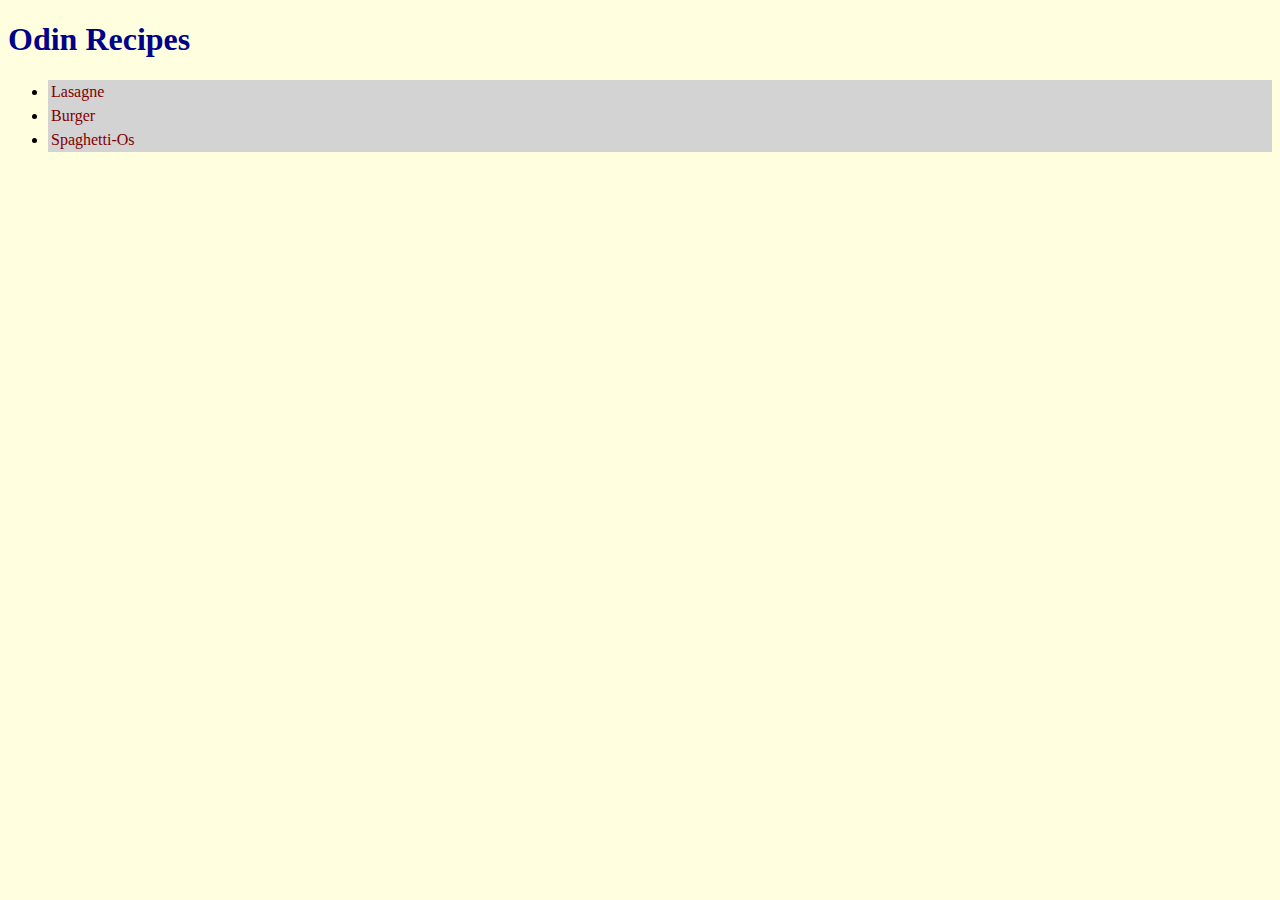
<file: index.html>
<!DOCTYPE html>
<html>
    <head>
        <title>Odin Recipes</title>
        <meta charset="UTF-8">
        <link rel="stylesheet" href="css/style.css">
    </head>

    <body>
        <h1>Odin Recipes</h1>
        <ul>
            <li><a href="recipes/lasagne.html">Lasagne</a></li>
            <li><a href="recipes/burger.html">Burger</a></li>
            <li><a href="recipes/spaghetti-os.html">Spaghetti-Os</a></li>
    </body>
</html>
</file>
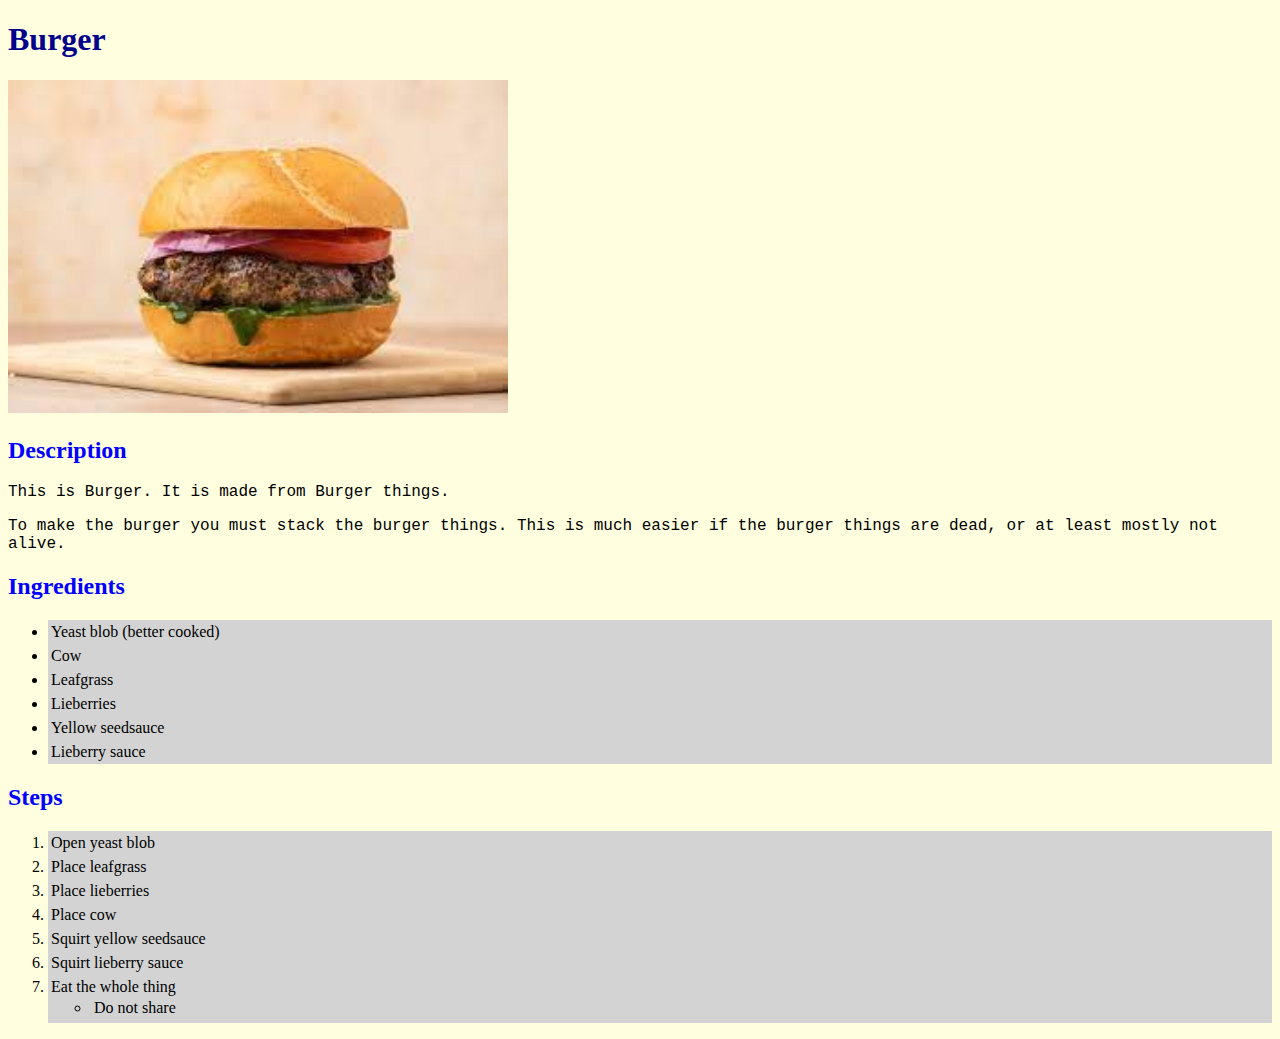
<file: recipes/burger.html>
<!DOCTYPE html>
<html lang="en">
<head>
    <meta charset="UTF-8">
    <meta http-equiv="X-UA-Compatible" content="IE=edge">
    <meta name="viewport" content="width=device-width, initial-scale=1.0">
    <title>Burger</title>
    <link rel="stylesheet" href="../css/style.css">
</head>
<body>
    <h1>Burger</h1>
    <img src="../images/burger.jpeg" lat="Burger">
    <h2>Description</h2>
    <p>This is Burger.  It is made from Burger things.</p>
    <p>To make the burger you must stack the burger things.  This is much easier if the burger things are dead, or at least mostly not alive.</p>
    
    <h2>Ingredients</h2>
    <ul>
        <li>Yeast blob (better cooked)</li>
        <li>Cow</li>
        <li>Leafgrass</li>
        <li>Lieberries</li>
        <li>Yellow seedsauce</li>
        <li>Lieberry sauce</li>
    </ul>

    <h2>Steps</h2>
    <ol>
        <li>Open yeast blob</li>
        <li>Place leafgrass</li>
        <li>Place lieberries</li>
        <li>Place cow</li>
        <li>Squirt yellow seedsauce</li>
        <li>Squirt lieberry sauce</li>
        <li>Eat the whole thing
            <ul>
                <li>Do not share</li>
            </ul>
        </li>
    </ol>

</body>
</html>
</file>
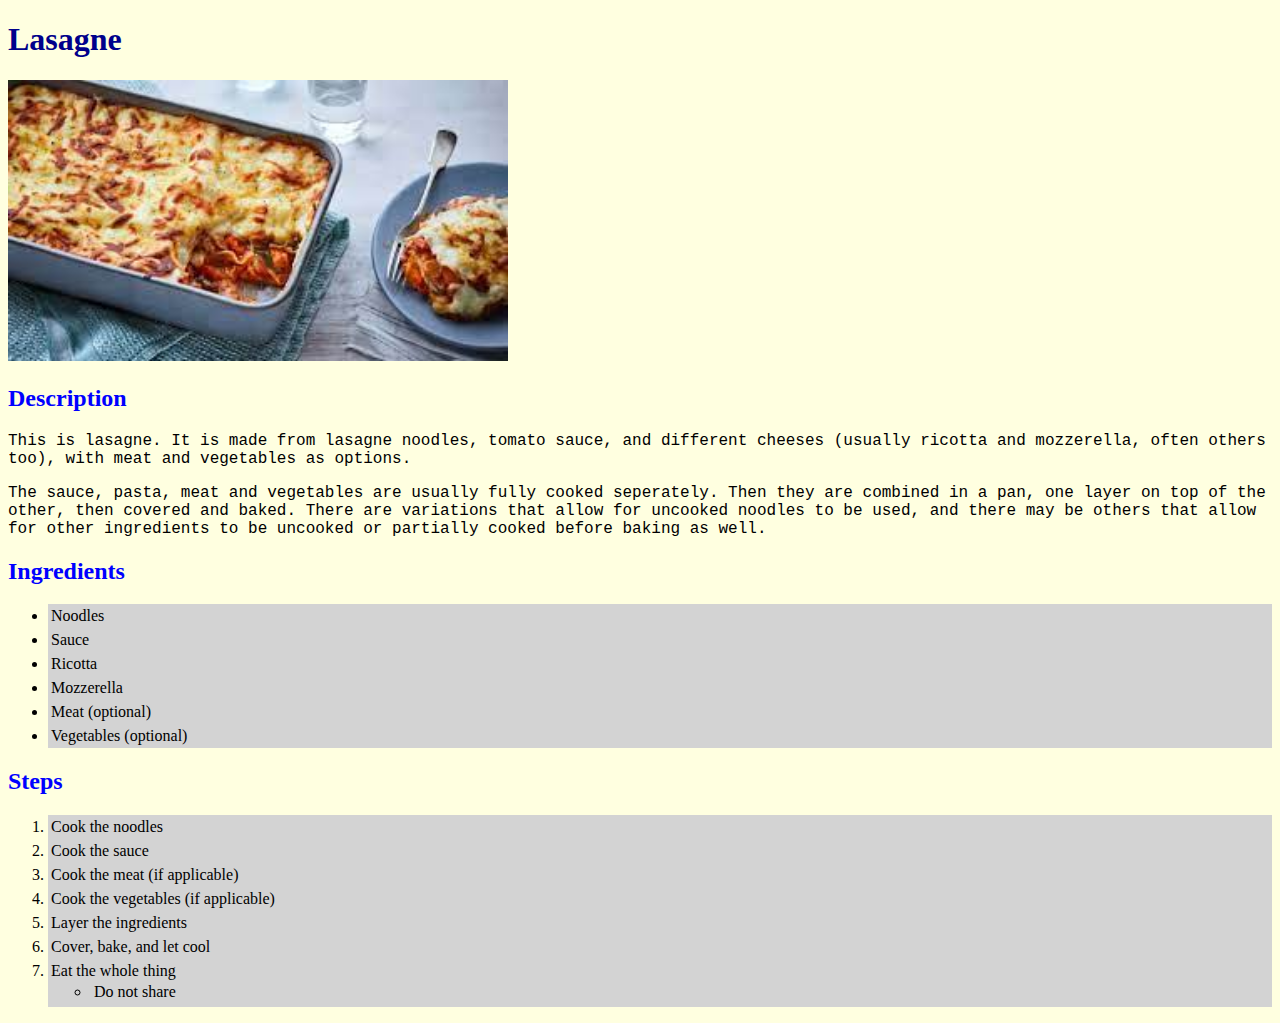
<file: recipes/lasagne.html>
<!DOCTYPE html>
<html lang="en">
<head>
    <meta charset="UTF-8">
    <meta http-equiv="X-UA-Compatible" content="IE=edge">
    <meta name="viewport" content="width=device-width, initial-scale=1.0">
    <title>Lasagne</title>
    <link rel="stylesheet" href="../css/style.css">
</head>
<body>
    <h1>Lasagne</h1>
    <img src="../images/lasagne.jpeg" lat="Veggie Lasagne">
    <h2>Description</h2>
    <p>This is lasagne.  It is made from lasagne noodles, tomato sauce, and different cheeses (usually ricotta and mozzerella, often others too), with meat and vegetables as options.</p>
    <p>The sauce, pasta, meat and vegetables are usually fully cooked seperately.  Then they are combined in a pan, one layer on top of the other, then covered and baked.  There are variations that allow for uncooked noodles to be used, and there may be others that allow for other ingredients to be uncooked or partially cooked before baking as well.</p>
    
    <h2>Ingredients</h2>
    <ul>
        <li>Noodles</li>
        <li>Sauce</li>
        <li>Ricotta</li>
        <li>Mozzerella</li>
        <li>Meat (optional)</li>
        <li>Vegetables (optional)</li>
    </ul>

    <h2>Steps</h2>
    <ol>
        <li>Cook the noodles</li>
        <li>Cook the sauce</li>
        <li>Cook the meat (if applicable)</li>
        <li>Cook the vegetables (if applicable)</li>
        <li>Layer the ingredients</li>
        <li>Cover, bake, and let cool</li>
        <li>Eat the whole thing
            <ul>
                <li>Do not share</li>
            </ul>
        </li>
    </ol>

</body>
</html>
</file>
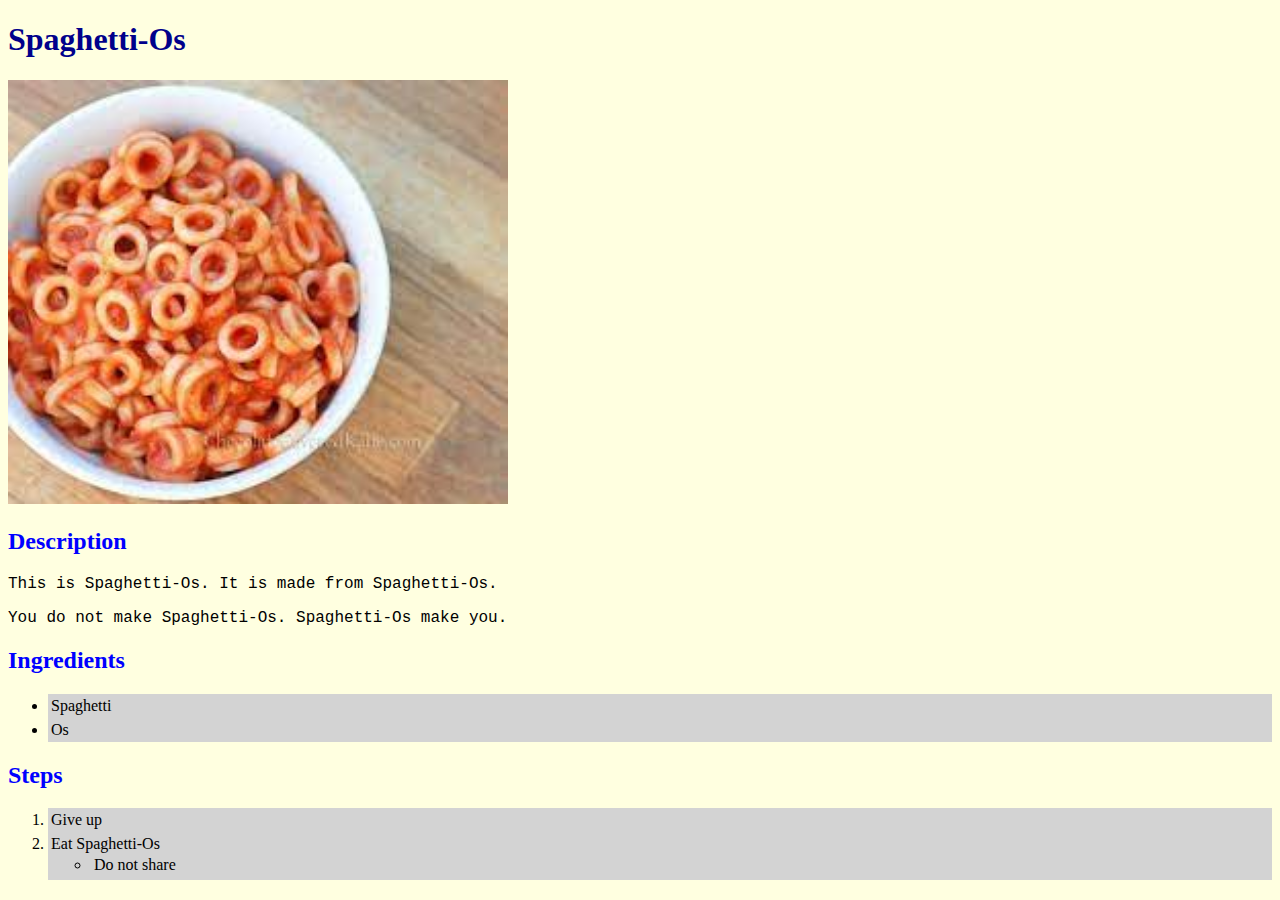
<file: recipes/spaghetti-os.html>
<!DOCTYPE html>
<html lang="en">
<head>
    <meta charset="UTF-8">
    <meta http-equiv="X-UA-Compatible" content="IE=edge">
    <meta name="viewport" content="width=device-width, initial-scale=1.0">
    <title>Spaghetti-Os</title>
    <link rel="stylesheet" href="../css/style.css">
</head>
<body>
    <h1>Spaghetti-Os</h1>
    <img src="../images/spaghetti-os.jpeg" lat="Spaghetti-Os">
    <h2>Description</h2>
    <p>This is Spaghetti-Os.  It is made from Spaghetti-Os.</p>
    <p>You do not make Spaghetti-Os.  Spaghetti-Os make you.</p>
    
    <h2>Ingredients</h2>
    <ul>
        <li>Spaghetti</li>
        <li>Os</li>
    </ul>

    <h2>Steps</h2>
    <ol>
        <li>Give up</li>
        <li>Eat Spaghetti-Os
            <ul>
                <li>Do not share</li>
            </ul>
        </li>
    </ol>

</body>
</html>
</file>
<file: css/style.css>
body {
    background-color:lightyellow;
}

p {
    font-family: "courier new", "arial narrow", Verdana;
}

h1 {
    color: darkblue;
}

h2 {
    color: blue;
}

img {
    width:500px;
    height:auto;
}

a {
    text-decoration: none;
    color: maroon;
}

li {
    background-color: lightgrey;
    padding:3px;
}
</file>
